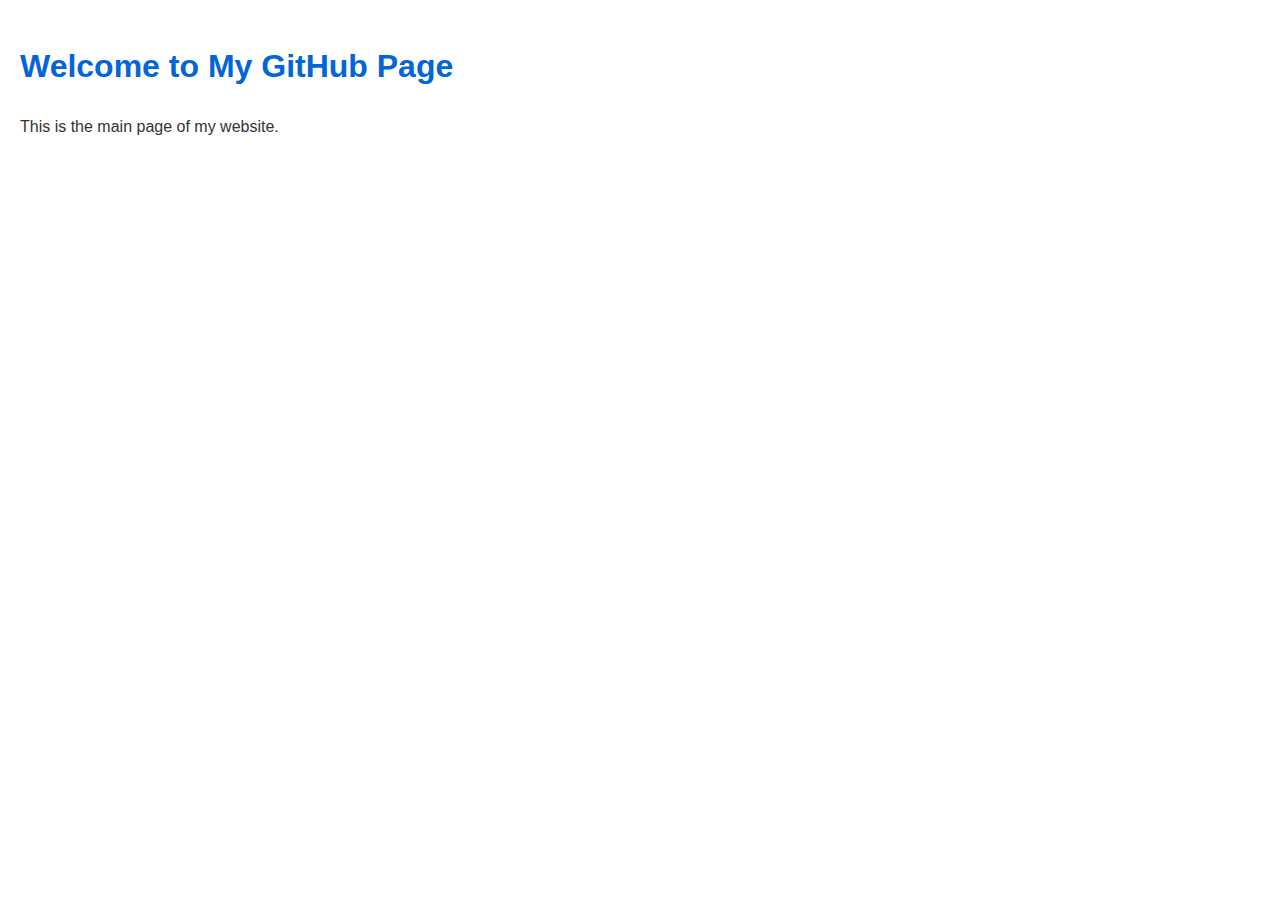
<file: index.html>
<!DOCTYPE html>
<html lang="en">
<head>
    <meta charset="UTF-8">
    <meta name="viewport" content="width=device-width, initial-scale=1.0">
    <title>My GitHub Page</title>
    <link rel="stylesheet" href="styles.css">
</head>
<body>
    <h1>Welcome to My GitHub Page</h1>
    <p>This is the main page of my website.</p>
</body>
</html>
</file>
<file: styles.css>
body {
    font-family: Arial, sans-serif;
    line-height: 1.6;
    margin: 0;
    padding: 20px;
    color: #333;
}

h1 {
    color: #0366d6;
}

.error-container {
    max-width: 600px;
    margin: 100px auto;
    text-align: center;
    padding: 20px;
    border: 1px solid #ddd;
    border-radius: 5px;
    background-color: #f8f8f8;
}

#requested-path {
    font-weight: bold;
    color: #e74c3c;
}

a {
    color: #0366d6;
    text-decoration: none;
}

a:hover {
    text-decoration: underline;
}
</file>
